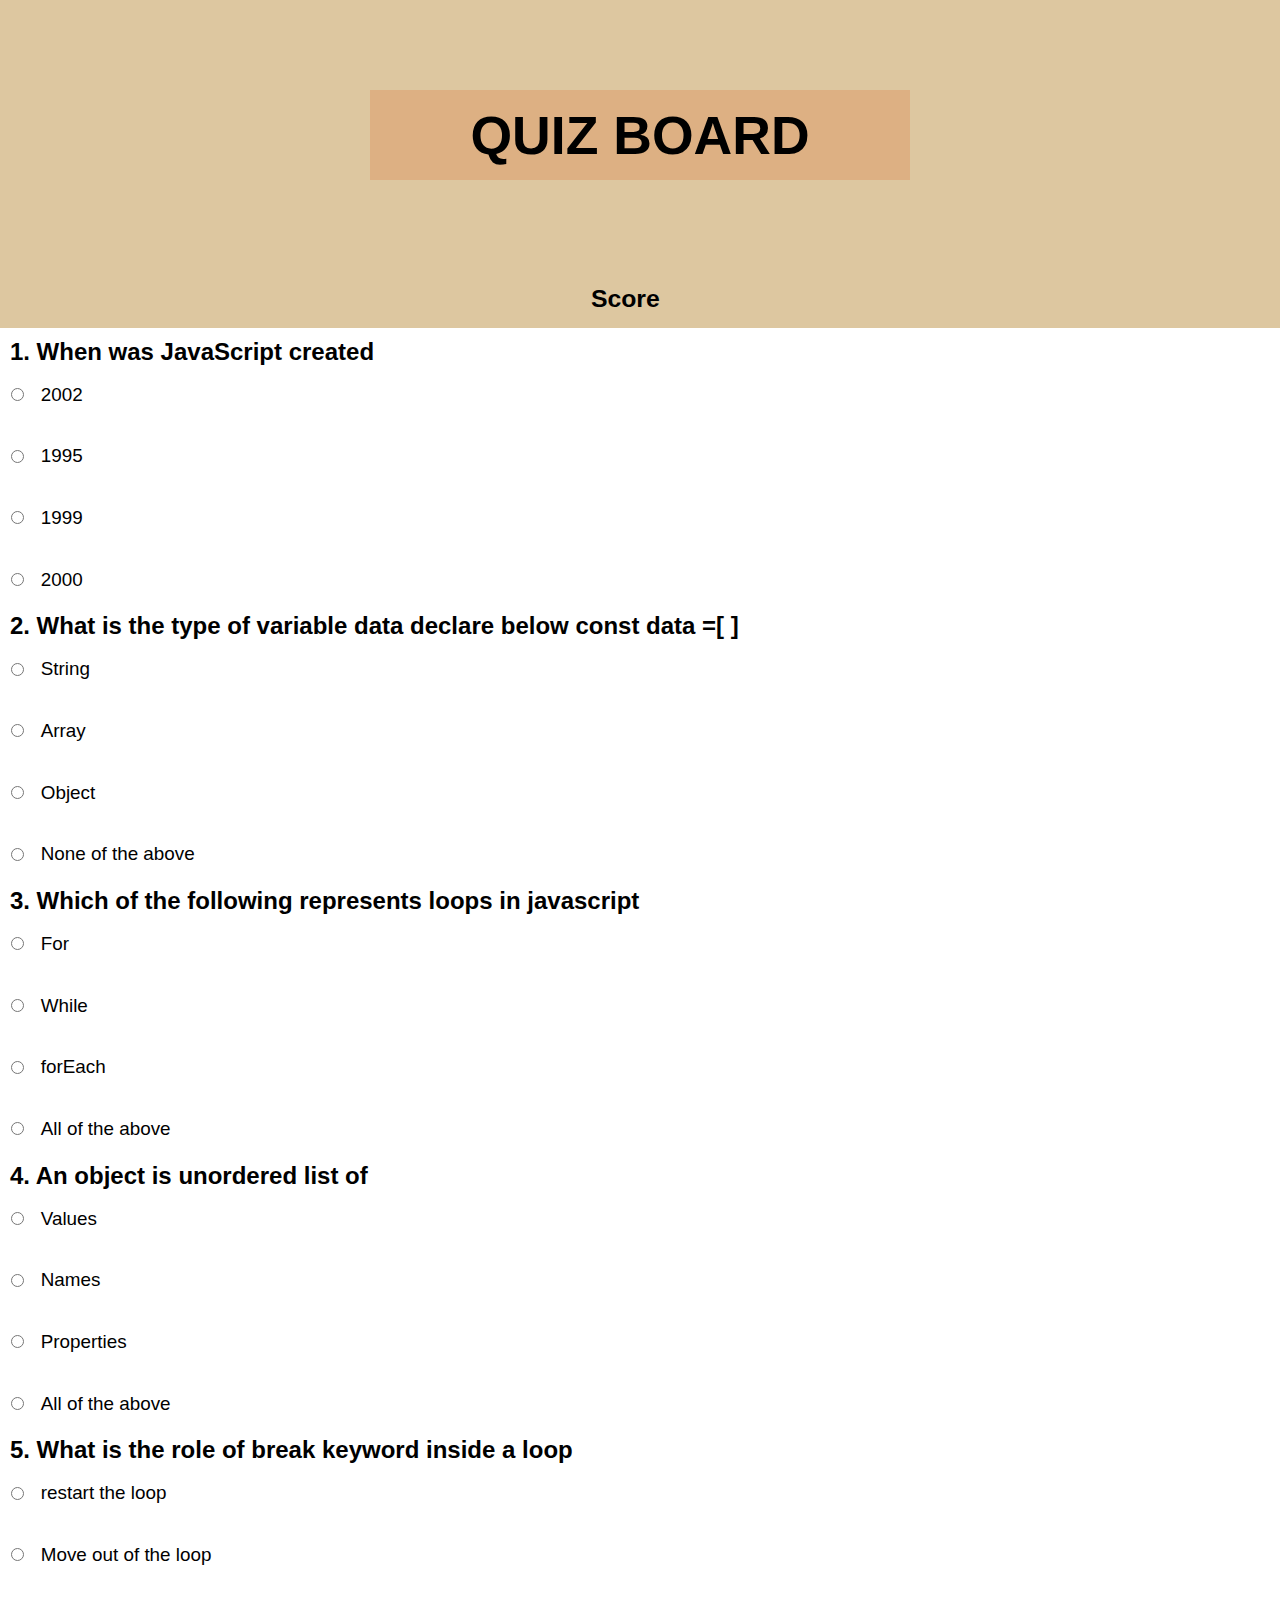
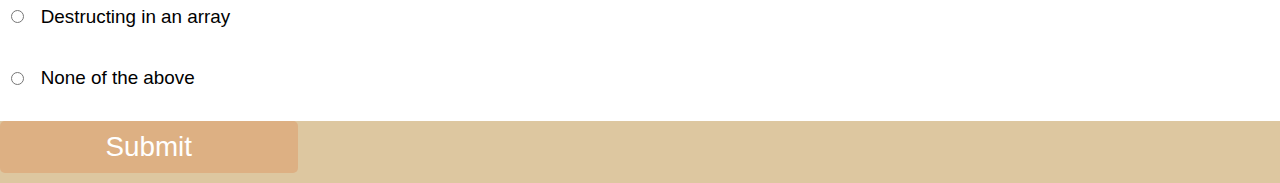
<file: index.html>
<!DOCTYPE html>
<html lang="en">
<head>
    <meta charset="UTF-8">
    <meta http-equiv="X-UA-Compatible" content="IE=edge">
    <meta name="viewport" content="width=device-width, initial-scale=1.0">
    <link rel="stylesheet" href="./CSS/index.css">
    <link rel="stylesheet" href="./CSS/style.css">
    <title>QUIZ BOARD</title>
</head>
<body>
   
    <div class="container">
        <h1>QUIZ BOARD</h1>
        <div class="score">
            <span id="score">Score</span>
        </div>
      <div class="section"  id="section">
       
       
      </div>
    </div>
    <button class="button rounded" onclick="showResults()">Submit</a>

    <script src="./javascript/index.js"></script>

</body>
</html>
</file>
<file: CSS/index.css>
:root {
    background-color:#DDC7A0;
    font-size: 62%;
}
*{
    box-sizing: border-box;
    font-family: Arial, Helvetica, sans-serif;
    margin: 0;
    padding: 0;

}
.container>h1,.btn{
    width: 60vh;
    height: 10vh;
    display: flex;
    justify-content: center;
    align-items: center;
    max-width:80rem ;
    margin: 90px auto;
    padding: 4rem;

}

.btn,.button{
    margin-bottom:1rem;
    font-size: 2.8rem;
    width: 30rem;
    text-align: center;
    border: 0.1rem;
    background-color: #DDB083;
    text-decoration: none;
    color: black;
    padding: 1rem 0;

}
.btn:hover{
    cursor: pointer;
    box-shadow: none;
    transform: translateY(-0.1rem);
}

h1{
    margin-bottom: 5px;
}
h1{
    font-size: 5.4rem;
    color: black;
    margin-bottom: 5rem;
    background:#DDB083;
    padding: 40px;
    margin-top: -600px;
    
}
.section{
    background-color: white;
    font-size: 16px;
    padding: 1rem;
}
</file>
<file: CSS/style.css>
.choice {
  display: flex;
  margin-bottom: 0.4rem;
  align-items: center;
  font-size: 1.9rem;
  border: 0.1rem solid white;
}
.choices:hover {
  cursor: pointer;
  box-shadow: none;
  transform: translateY(-0.1rem);
}
.choice-prefix {
  padding: 1.5rem 2.5rem;
  color: white;
}
.choice-text {
  padding: 1.7rem;
}

.rounded {
  border-radius: 0.5rem;
  color: white;
}
.score {
  margin-left: auto;
  margin-right: auto;
  display: block;
  width: 10%;
  padding: 1.5rem;
}
#score {
  font-size: 2.5rem;
  font-weight: bold;
}
</file>
